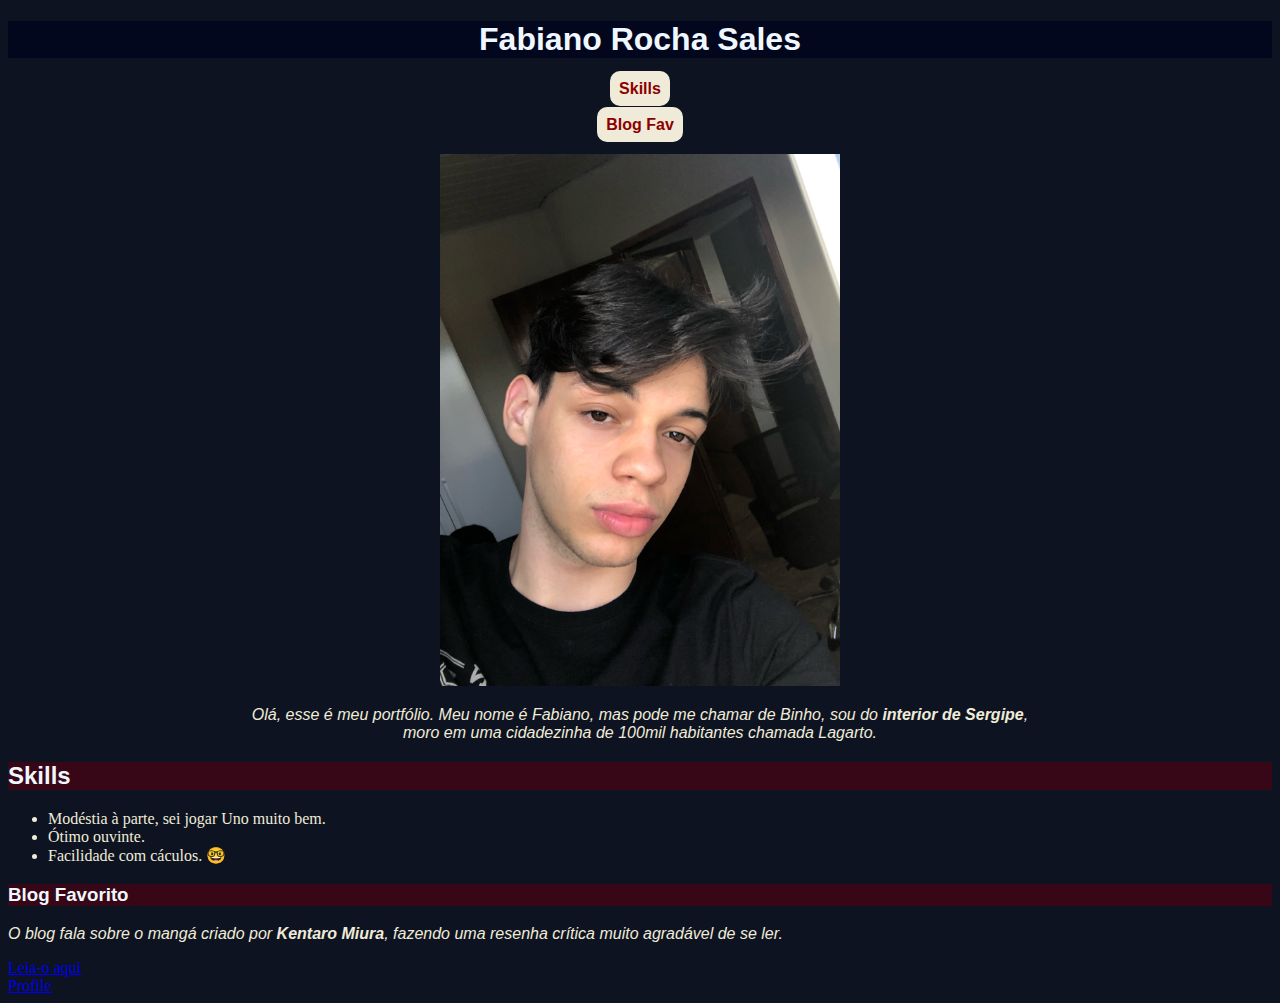
<file: index.html>
<!DOCTYPE html>
<html lang="pt-br">

<head>
    <meta charset="UTF-8">
    <title>Portfólio-Fabiano-Rocha</title>
    <link rel="stylesheet" href="styleportfólio.css" type="text/css">
</head>

<body>
    <div align="center">
        <h1>Fabiano Rocha Sales</h1>
        <a class="button" href="#Skills">Skills</a>
        <div></div>
        <br>
        <a class="button" href="#Blog">Blog Fav</a>
        <br>
        <img src="20221211_002944745_iOS.jpg" alt="Não lembro o que estava fazendo kkkk" width="400px" id="foto">
    <p> Olá, esse é meu portfólio. Meu nome é Fabiano, mas pode me chamar de Binho, sou do <strong>interior de
        Sergipe</strong>, <br> moro em uma cidadezinha de 100mil habitantes chamada Lagarto.</p>
    </div>
    <h2 class="corzinhadahora">Skills</h2>
    <ul>
        <li id="Skills">Modéstia à parte, sei jogar Uno muito bem. </li>
        <li>Ótimo ouvinte.</li>
        <li>Facilidade com cáculos. &#x1F913</li>

    </ul>
    <h3 class="corzinhadahora" id="Blog">Blog Favorito</h3>
    <p>O blog fala sobre o mangá criado por <strong>Kentaro Miura</strong>, fazendo uma resenha crítica muito agradável
        de se ler.</p>
    <a href="https://tionitroblog.wordpress.com/2014/12/04/resenha-berserk-de-kentaro-miura-dicas-de-narrativa-dessa-obra-prima-de-fantasia-brutal-nitroblog/#:~:text=Para%20quem%20ainda%20n%C3%A3o%20conhece,e%20Indianos%20da%20Idade%20M%C3%A9dia."
        target="_blank">Leia-o aqui</a> <br>
    <a href="#foto">Profile</a> <br>
</body>

</html>
</file>
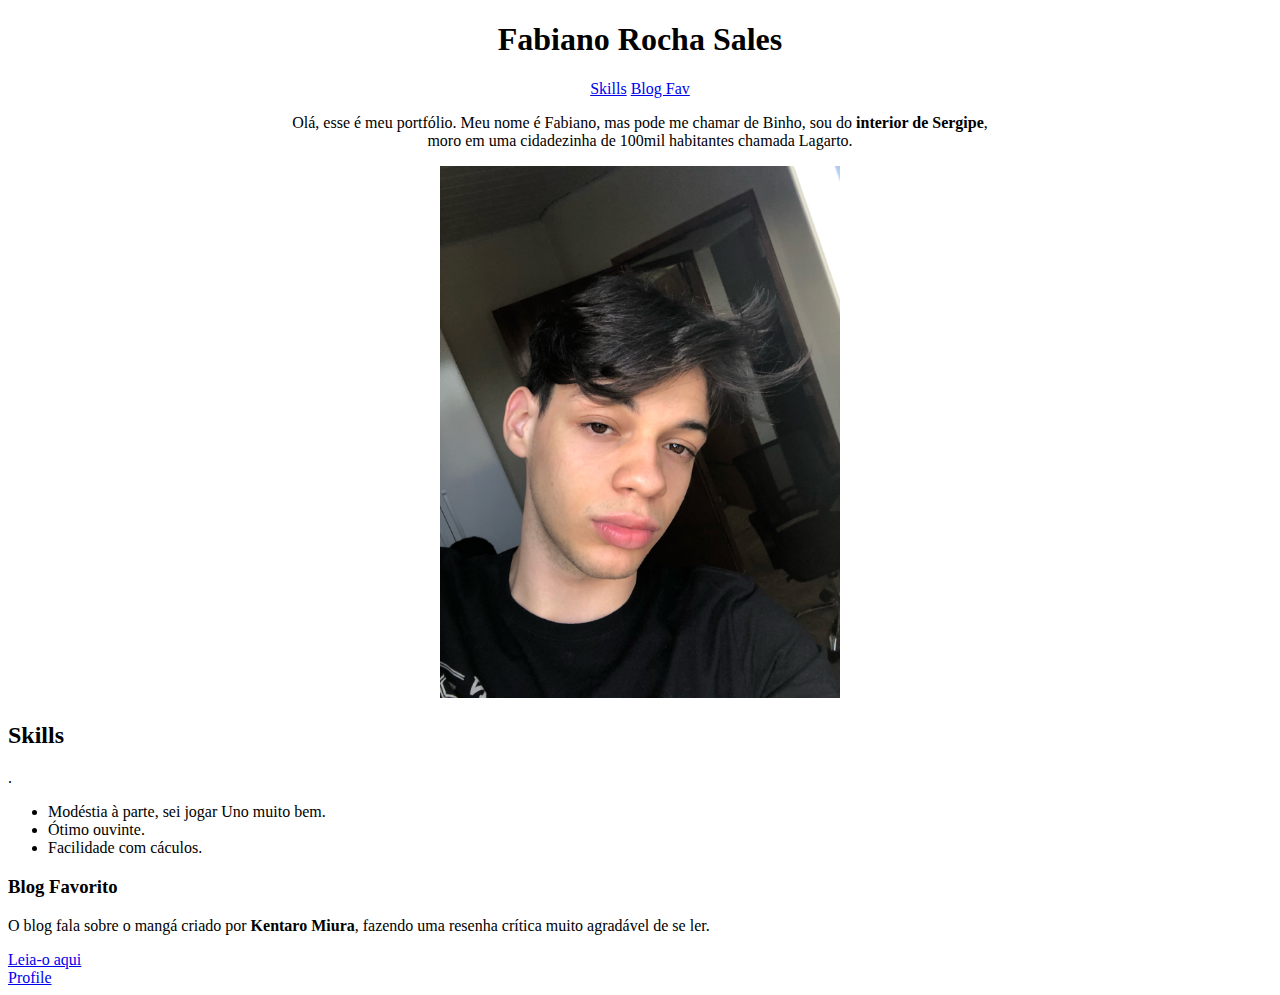
<file: portfolio.html>
<!DOCTYPE html>
<html lang="pt-br">
<head>
    <meta charset="UTF-8">
    <title>Portfólio-Fabiano-Rocha</title>
</head>
<body>
    <div align="center">
<h1>Fabiano Rocha Sales</h1>
<a href="#Skills">Skills</a>
<a href="#Blog">Blog Fav</a>
<p>Olá, esse é meu portfólio. Meu nome é Fabiano, mas pode me chamar de Binho, sou do <strong>interior de Sergipe</strong>, <br> moro em uma cidadezinha de 100mil habitantes chamada Lagarto.</p>
<img src="20221211_002944745_iOS.jpg" alt="Não lembro o que estava fazendo kkkk" width="400px" id="foto">
</div>
<h2>Skills</h2>.
<ul>
    <li id="Skills">Modéstia à parte, sei jogar Uno muito bem. </li>
    <li>Ótimo ouvinte.</li>
    <li>Facilidade com cáculos.</li>
    
</ul>
<h3 id="Blog">Blog Favorito</h3>
<p>O blog fala sobre o mangá criado por <strong>Kentaro Miura</strong>, fazendo uma resenha crítica muito agradável de se ler.</p>
<a href="https://tionitroblog.wordpress.com/2014/12/04/resenha-berserk-de-kentaro-miura-dicas-de-narrativa-dessa-obra-prima-de-fantasia-brutal-nitroblog/#:~:text=Para%20quem%20ainda%20n%C3%A3o%20conhece,e%20Indianos%20da%20Idade%20M%C3%A9dia." target= "_blank">Leia-o aqui</a> <br>
<a href="#foto">Profile</a> <br>
</body>
</html>
</file>
<file: styleportfólio.css>
h1 {
    background-color: #03071e;
    color: aliceblue;
    font-family: fantasy, Impact, Haettenschweiler, 'Arial Narrow Bold', sans-serif;
}
.corzinhadahora {
background-color: #370617;
color: aliceblue;
font-family: fantasy, Impact, Haettenschweiler, 'Arial Narrow Bold', sans-serif;
}
body {
    background-color: #0d1321;
}
p {
    color: #f0ebd8;
    font-family: Verdana, Geneva, Tahoma, sans-serif;
    font-style: oblique;
}
ul {
    color: #f0ebd8;
}
.button {
    background-color: #f0ebd8;
    padding: 9px;
    text-decoration: none;
    border-radius: 10px;
    font-family: Impact, Haettenschweiler, 'Arial Narrow Bold', sans-serif;
    font-weight: bold;
    color: darkred;
}
#foto {
    padding-top: 20px;
}
</file>
